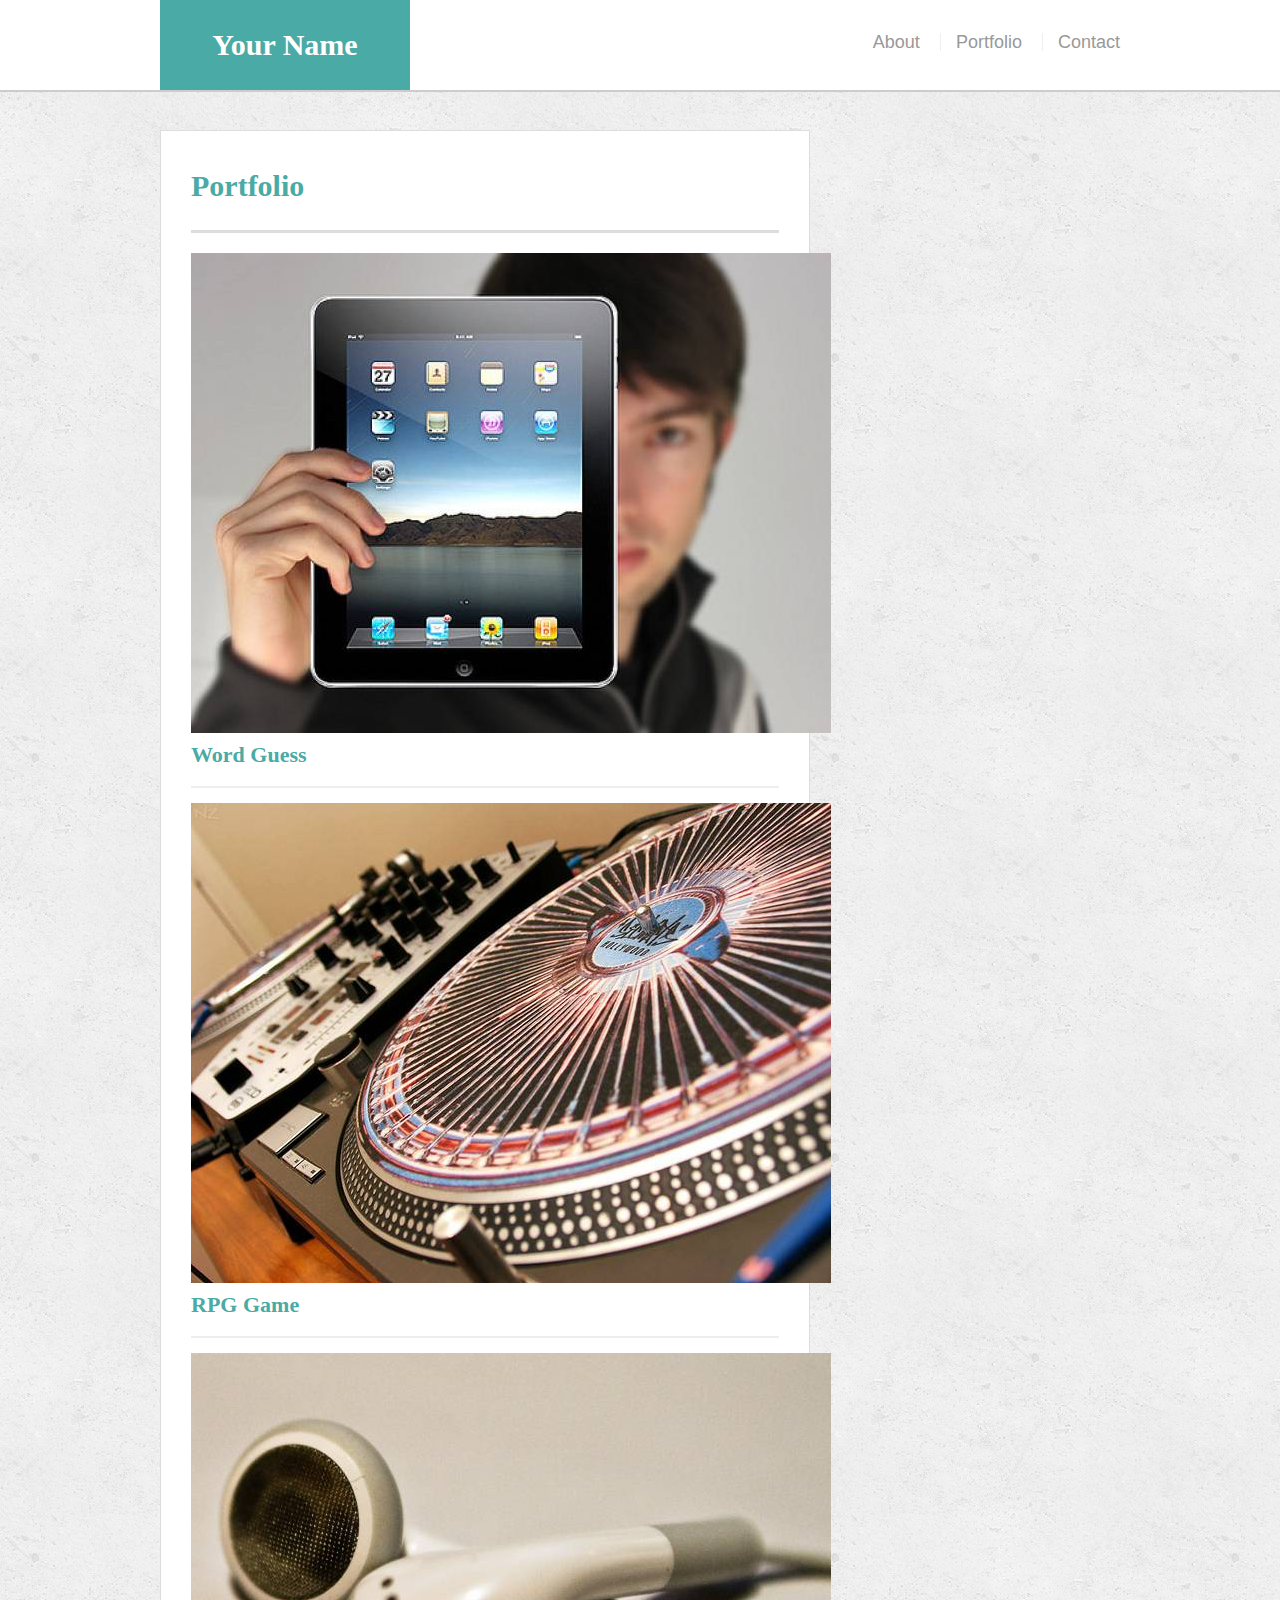
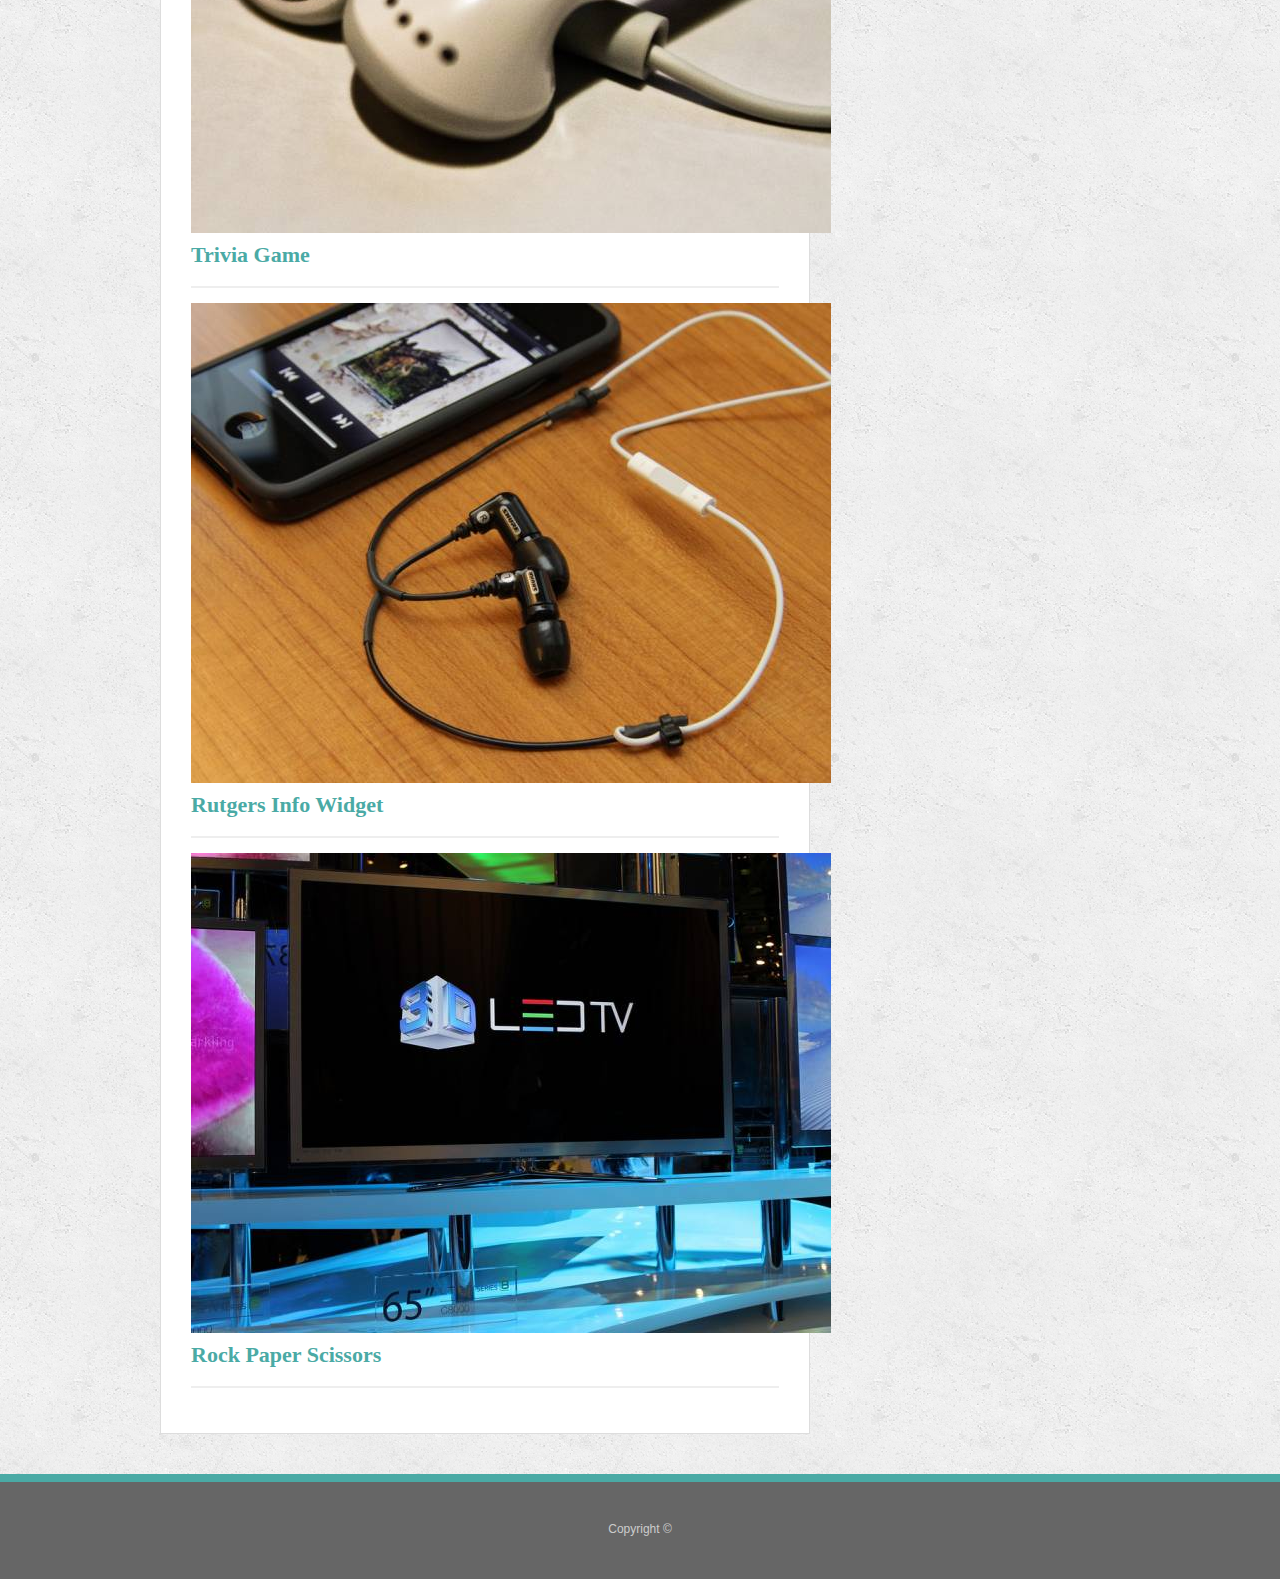
<file: bonus/portfolio.html>
<!doctype html>
<html lang="en-us">

<head>
  <meta charset="UTF-8">
  <link rel="stylesheet" href="https://stackpath.bootstrapcdn.com/bootstrap/4.1.3/css/bootstrap.min.css" integrity="sha384-MCw98/SFnGE8fJT3GXwEOngsV7Zt27NXFoaoApmYm81iuXoPkFOJwJ8ERdknLPMO" crossorigin="anonymous">
  <title>Portfolio | Your Name</title>
  <link rel="stylesheet" type="text/css" href="assets/css/style.css">
</head>

<body>

  <header id="masthead">
    <div class="container">
      <a href="index.html" id="logo">Your Name</a>
      <nav>
        <a href="index.html">About</a>
        <a href="portfolio.html">Portfolio</a>
        <a href="contact.html">Contact</a>
      </nav>
    </div>
  </header>

  <div id="main-container" class="container">
    <section class="main-section">
      <h1>Portfolio</h1>

      <div class="work">
        <img src="assets/images/technics-q-c-640-480-1.jpg" alt="Word Guess">
        
        <h3>Word Guess</h3>
      </div>
      <div class="work">
        <img src="assets/images/technics-q-c-640-480-2.jpg" alt="RPG Game">

        <h3>RPG Game</h3>
      </div>
      <div class="work">
        <img src="assets/images/technics-q-c-640-480-5.jpg" alt="Trivia Game">

        <h3>Trivia Game</h3>
      </div>
      <div class="work">
        <img src="assets/images/technics-q-c-640-480-7.jpg" alt="Rutgers Info Widget">

        <h3>Rutgers Info Widget</h3>
      </div>
      <div class="work">
        <img src="assets/images/technics-q-c-640-480-9.jpg" alt="Rock Paper Scissors">

        <h3>Rock Paper Scissors</h3>
      </div>

    </section>

  </div>

  <footer>
    <div class="container">
      Copyright &copy; 
    </div>
  </footer>
</body>

</html>
</file>
<file: bonus/assets/css/style.css>
body {
  font-family: Arial, "Helvetica Neue", Helvetica, sans-serif;
  font-size: 18px;
  line-height: 34px;
  color: #777;
  background: url("../images/concrete_seamless.png");
}

* {
  box-sizing: border-box;
  margin: 0;
}

/* sticky footer styling */

/* https://css-tricks.com/snippets/css/sticky-footer/ */

html,
body {
  height: 100%;
}

.wrapper {
  height: auto !important;
  height: 100%;
  min-height: 100%;
  margin: 0 auto -105px;
}

footer,
.push {
  height: 105px;
}

/* end sticky footer styling */

/* start hover styling */

#logo:hover,
input[type=submit]:hover {
  background: #5e7f7e;
}

nav a:hover {
  color: #5e7f7e;
}

.social:hover {
  cursor: pointer;
  opacity: 0.8;
}

/* end hover styling */

/* general styling */

.container {
  width: 100%;
  max-width: 960px;
  margin: 0 auto;
  clear: both;
}

h1,
h2,
h3,
p {
  margin-bottom: 20px;
}

p:last-child {
  margin-bottom: 0;
}

h1,
h2,
h3 {
  font-family: Georgia, Times, "Times New Roman", serif;
  font-weight: 700;
  color: #4aaaa5;
}

h1 {
  padding-bottom: 20px;
  font-size: 30px;
  line-height: 49px;
  border-bottom: 3px solid #ddd;
}

h2,
h3 {
  font-size: 22px;
}

/* header */

#masthead {
  position: fixed;
  z-index: 99;
  width: 100%;
  margin: 0 0 30px;
  overflow: auto;
  color: #fff;
  background: #fff;
  border-bottom: 2px solid #ccc;
}

#logo {
  float: left;
  width: 250px;
  height: 90px;
  font-family: Georgia, Times, "Times New Roman", serif;
  font-size: 30px;
  font-weight: 700;
  line-height: 90px;
  color: #fff;
  text-align: center;
  text-decoration: none;
  background: #4aaaa5;
}

nav {
  float: right;
  margin-top: 25px;
}

nav a {
  display: inline-block;
  padding-left: 15px;
  margin-left: 15px;
  line-height: 18px;
  color: #999;
  text-decoration: none;
  border-left: 1px solid #efefef;
}

nav a:first-child {
  border-left: 0 none;
}

/* footer */

footer {
  padding: 30px 0;
  clear: both;
  font-size: 12px;
  color: #fff;
  color: #ccc;
  text-align: center;
  background: #666;
  border-top: 8px solid #4aaaa5;
}

/* sidebar */

.sidebar {
  float: right;
  width: 100%;
  max-width: 270px;
  padding: 30px;
  margin-bottom: 20px;
  background: #fff;
  border: 1px solid #ddd;
}

h3,
.sidebar h2 {
  padding-bottom: 20px;
  margin-bottom: 15px;
  line-height: 22px;
  border-bottom: 2px solid #eee;
}

.social {
  width: 62px;
  height: 62px;
  margin-top: 8px;
  margin-right: 5px;
}

.social:last-child {
  margin-right: 0;
}

/* main */

#main-container {
  padding-top: 130px;
}

.main-section {
  float: left;
  width: 100%;
  max-width: 650px;
  padding: 30px;
  margin: 0 0 40px;
  background: #fff;
  border: 1px solid #ddd;
}

/* contact page */

#contact-form ul {
  margin-bottom: 20px;
}

#contact-form li {
  margin-bottom: 10px;
}

label,
input[type=text],
input[type=email],
textarea {
  display: block;
  width: 100%;
}

input[type=text],
input[type=email],
textarea {
  height: 35px;
  padding: 0 10px;
  font-size: 14px;
  border: 1px solid #ddd;
}

textarea {
  height: 200px;
}

input[type=submit] {
  padding: 10px 30px;
  font-size: 18px;
  color: #fff;
  cursor: pointer;
  background: #4aaaa5;
  border: 0 none;
}
</file>
